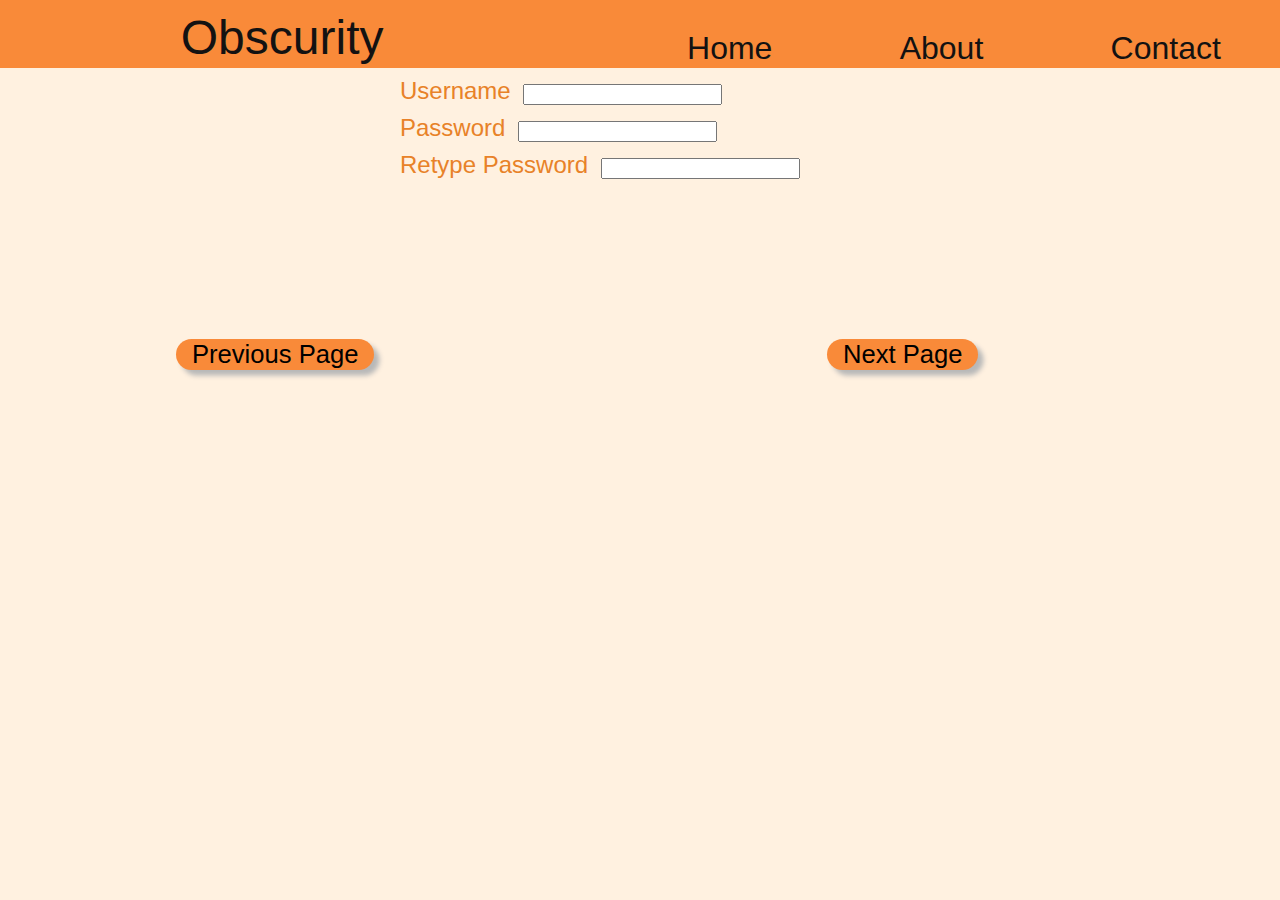
<file: obscuritysignup.html>
<!DOCTYPE html>
<head>
    <meta charset="UTF-8">
    <meta name="viewport" content="width=device-width,
     initial-scale=1.0" />
     <title>Sign Up</title>
     <link rel="stylesheet" href="obscuritysignup.css" />
</head>
<body style="background-color: #FFF1E0; color:rgb(232, 130, 40)">
    <nav>
        <div class="logo">Obscurity</div>
        <div class="nav-items">
        <a href="/">Home</a>
        <a href="/">About</a>
        <a href="/">Contact</a>
        </div>
    </nav>
    <div>
        <span>Username</span>
        <input type="text"/>
    </div>
        <span>Password</span>
        <input type="text"/>
    </div>
    <div>
        <span>Retype Password</span>
        <input type="text"/>
    </div>
          <button>Previous Page</button> 
          <button>Next Page</button>
    </div>
</body>
</file>
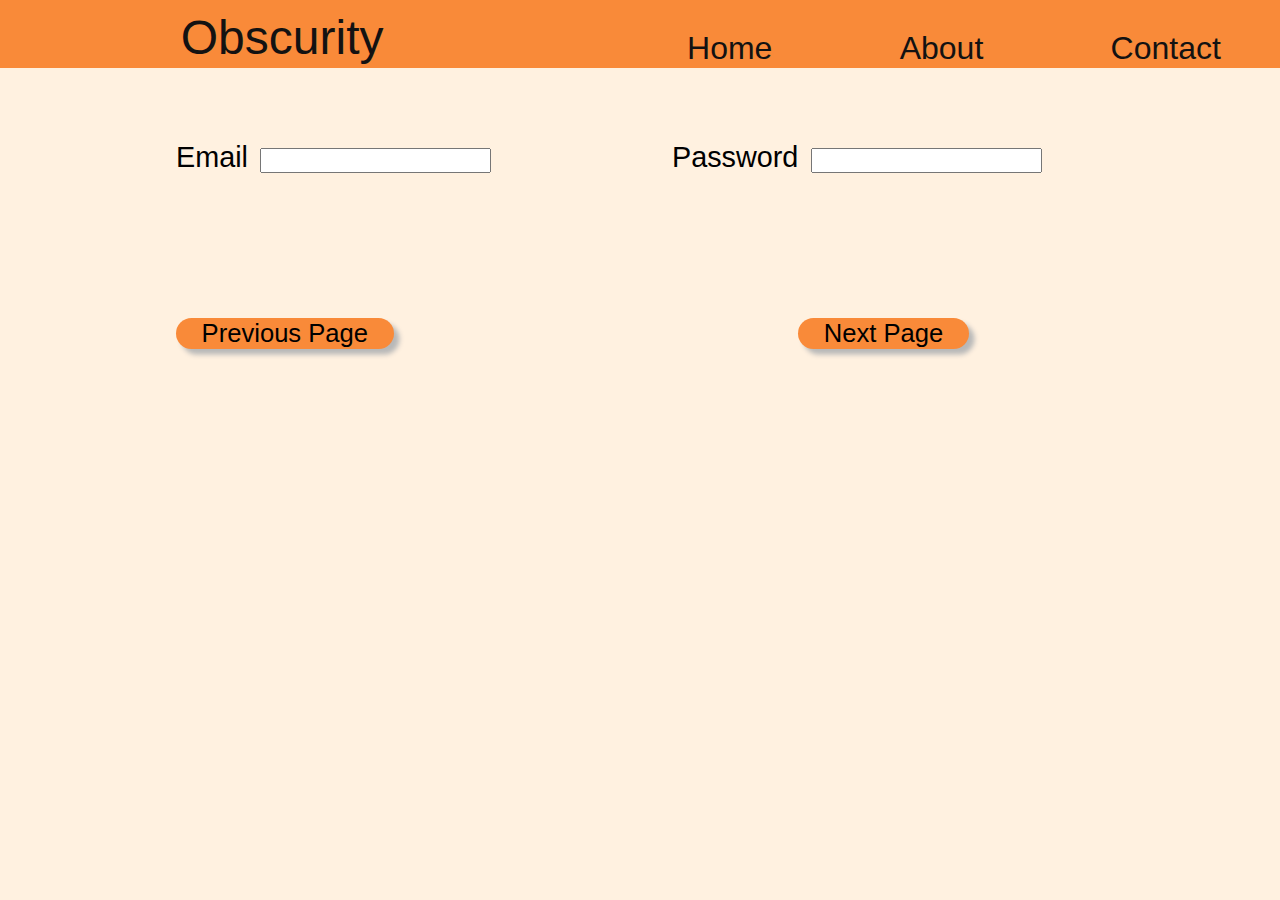
<file: signup.html>
<!DOCTYPE html>
<head>
    <meta charset="UTF-8">
    <meta name="viewport" content="width=device-width,
     initial-scale=1.0" />
    <title></title>
    <link rel="stylesheet" href="signup.css"/>
</head>

<body>
     <nav>
        <div class="logo">Obscurity</div>
        <div class="nav-items">
        <a href="/">Home</a>
        <a href="/">About</a>
        <a href="/">Contact</a>
        </div>
    </nav>
<div>
<span>Email</span>
<input type="text"/>
<span>Password</span>
<input type="text"/>
</div>
<div>
<button 1>Previous Page</button 1>
<button 2>Next Page</button 2>
</div>
</body>
</file>
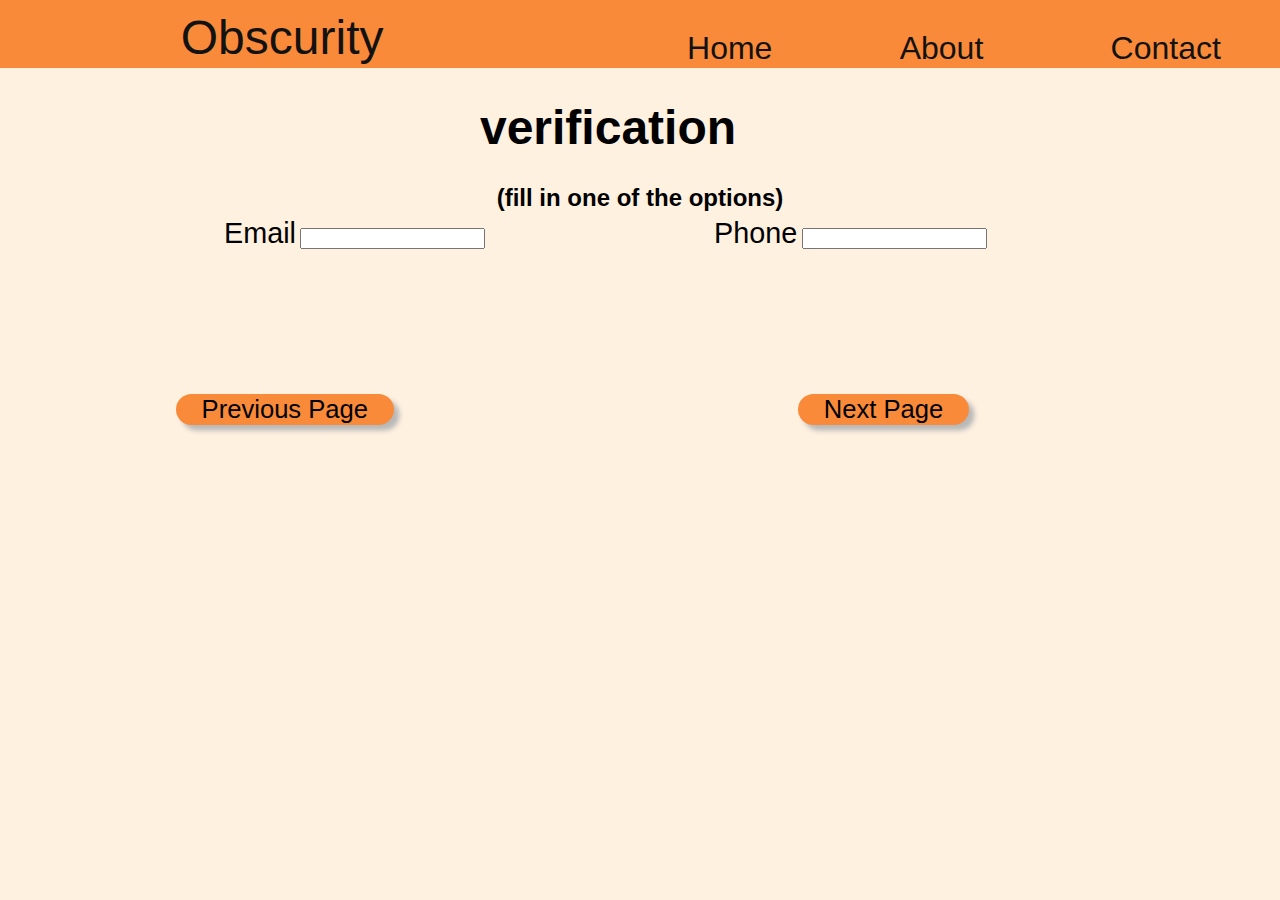
<file: verification.html>
<!DOCTYPE html>
<head>
    <meta charset="UTF-8">
    <meta name="viewport" content="width=device-width,
    initial-scale=1.0"/>
    <title>verification</title>
    <link rel="stylesheet" href="verification.css"/>
</head>
<body>
 <nav>
    <div class="logo">Obscurity</div>
    <div class="nav-items">
    <a href="/">Home</a>
    <a href="/">About</a>
    <a href="/">Contact</a>
    </div>

   </nav> 
 <div>
   <h1>verification</h1>
 </div>  
 <div>
  <h2>(fill in one of the options)</h2></div>

 <div>
    <span>Email</span>
    <input type ="text"/>
    <span>Phone</span>
    <input type ="text"/>
 </div>

 <div>
   <button 1>Previous Page</button 1>
   <button 2>Next Page</button 2>
 </div>
</body>
</file>
<file: obscuritysignup.css>
* {
    box-sizing:border-box;
    margin: 0;
    padding: 30;
    font-family:Impact, Haettenschweiler, 'Arial Narrow Bold', sans-serif;

    
}

nav {
    height: 68px;
    background:#F98A39;
    display: flex;
    justify-content:space-between;
    align-items:flex-end;
    padding-left: 14%;
    padding-bottom: 0.1%;
    font-size: 2rem;
  
}

.logo {
    color:#131212;
    font-size: 3.0rem;
    font-weight:lighter;
    font-style:normal;
    padding: 0.1rem;
    background-color: #F98A39;

  
 
}

nav a {
    text-decoration:none;
    color: #131212;
    padding: 0 3.7rem;
    background-color: #F98A39;
}

span {
    font-size: 1.5rem;
    text-align: center;
    padding-left: 25rem;
    padding-right: 0.5rem;
}

input {
    margin-top: 1rem;
    padding-left: 1rem;
}

button {
    font-size: 1.6rem;
    text-align: center;
    margin-top: 10rem;
    margin-bottom: 1rem;
    margin-left: 11rem;
    margin-right: 17rem;
    color:black;
    background-color: #F98A39;
    border: 1rem;
    padding-left: 1rem;
    padding-right: 1rem;
    border-radius: 1rem;
    box-shadow: 5.5px 5.5px 5.5px rgb(184, 184, 184);
}
</file>
<file: signup.css>
body {
    background-color: #FFF1E0;
}

* {
    box-sizing:border-box;
    margin: 0;
    padding: 30;
    font-family:Impact, Haettenschweiler, 'Arial Narrow Bold', sans-serif;
}

nav {
    height: 68px;
    background:#F98A39;
    display: flex;
    justify-content:space-between;
    align-items:flex-end;
    padding-left: 14%;
    padding-bottom: 0.1%;
    font-size: 2rem;
  
}
nav a {
    text-decoration:none;
    color: #131212;
    padding: 0 3.7rem;
   

}
.logo {
    color:#131212;
    font-size: 3.0rem;
    font-weight:lighter;
    font-style:normal;
    padding: 0.1rem;
  
 
}

span {
    padding-left: 11rem;
    padding-top: 10rem;
    margin-top: 12rem;
    font-size: 1.8rem;

}

input {
    margin-top: 5rem;
    margin-left: 0.5rem;
    padding-left: 3rem;
    padding-top: 0.3rem;
}

button {
    font-size: 1.6rem;
    text-align: center;
    margin-top: 9rem;
    margin-left: 11rem;
    margin-right: 14rem;
    color:black;
    background-color: #F98A39;
    border: #F98A39;
    padding-left: 1.6rem;
    padding-right: 1.6rem;
    border-radius: 1.5rem;
    box-shadow: 5.5px 5.5px 5.5px rgb(184, 184, 184);

}
</file>
<file: verification.css>
body {
    background-color:  #FFF1E0;
}

* { 
    box-sizing:border-box;
    margin: 0;
    padding: 30;
    font-family:Impact, Haettenschweiler, 'Arial Narrow Bold', sans-serif;

}

nav {
    height: 68px;
    background:#F98A39;
    display: flex;
    justify-content:space-between;
    align-items:flex-end;
    padding-left: 14%;
    padding-bottom: 0.1%;
    font-size: 2rem;
}

nav a {
    text-decoration:none;
    color: #131212;
    padding: 0 3.7rem;
}

.logo {
    color:#131212;
    font-size: 3.0rem;
    font-weight:lighter;
    font-style:normal;
    padding: 0.1rem;
}

span {
    padding-left: 14rem;
    padding-top: 10rem;
    margin-top: 12rem;
    font-size: 1.8rem;
}

input {
    margin-top: 1rem;
}


h1 {
    padding-top: 2rem;
    text-align: center;
    padding-bottom: 1.8rem;
    font-size:3rem;
    padding-right: 4rem;

}

h2 {
   text-align: center;
}
button {
    font-size: 1.6rem;
    text-align: center;
    margin-top: 9rem;
    margin-left: 11rem;
    margin-right: 14rem;
    color:black;
    background-color: #F98A39;
    border: #F98A39;
    padding-left: 1.6rem;
    padding-right: 1.6rem;
    border-radius: 1.5rem;
    box-shadow: 5.5px 5.5px 5.5px rgb(184, 184, 184);

}
</file>
